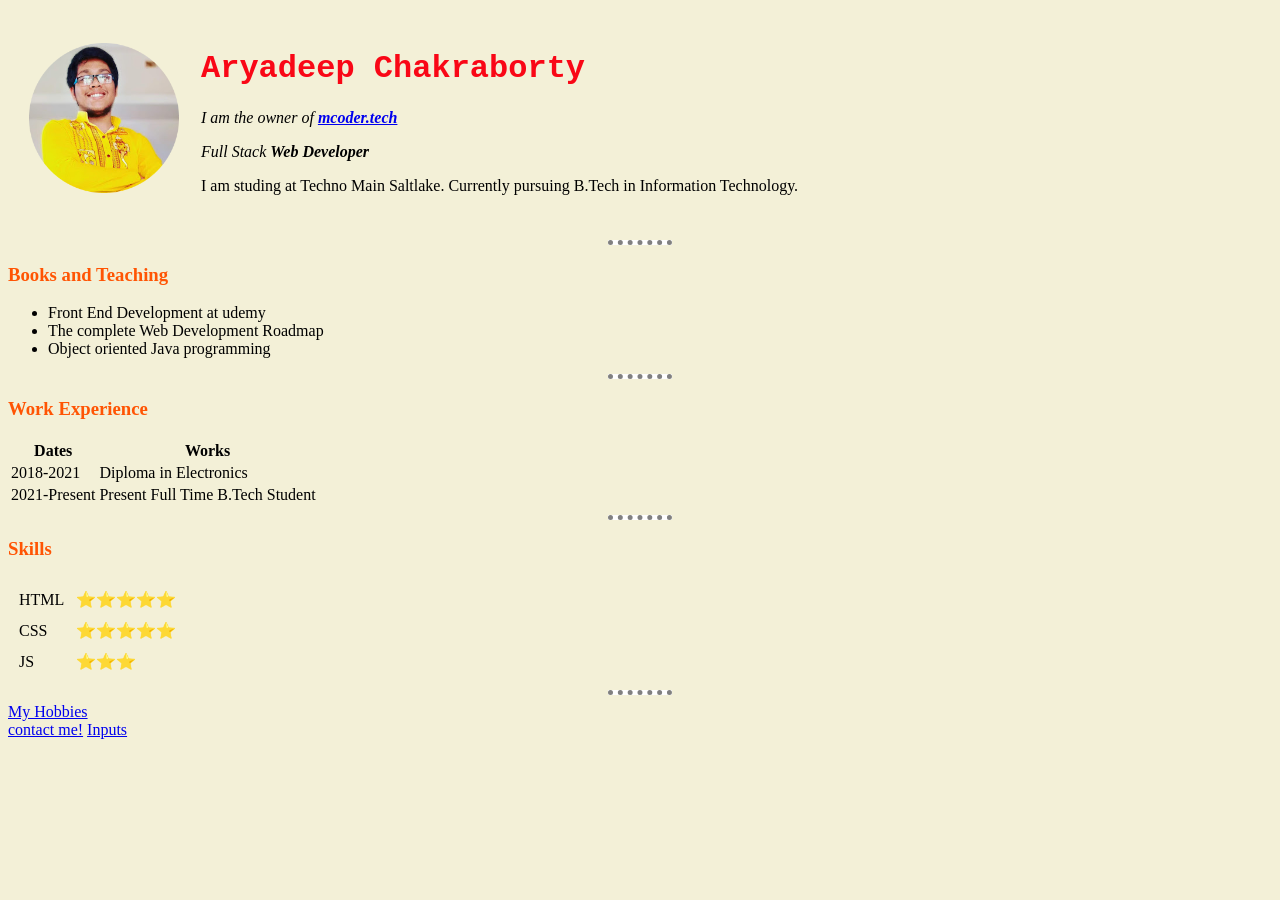
<file: index.html>
<!DOCTYPE html>
<html lang="en" dir="ltr">

<head>
  <meta charset="utf-8">
  <title>Aryadeep's Personal Site</title>
  <link rel="stylesheet" href="css/styles.css">


</head>

<body>
  <table cellspacing="20">
    <tr>
      <td><img src="images/profile-pic.png" alt="Aryadeep Profile Picture" width="150" height="150"></td>
      <td>  <h1>Aryadeep Chakraborty</h1>
        <p><em>I am the owner of <a href="https://mcoder.tech"><strong>mcoder.tech</strong></a></em></p>
        <p><em>Full Stack <strong>Web Developer</strong></em></p>
        <p>I am studing at Techno Main Saltlake. Currently pursuing B.Tech in Information Technology.</p></td>
    </tr>
  </table>
  <hr>


  <h3>Books and Teaching</h3>
  <ul>
    <li>Front End Development at udemy</li>
    <li>The complete Web Development Roadmap</li>
    <li>Object oriented Java programming</li>
  </ul>
  <hr>
  <h3>Work Experience</h3>
  <table>
    <thead>
      <tr>
        <th>Dates</th>
        <th>Works</th>
      </tr>
    </thead>
    <tbody>

    </tbody>
    <tfoot>

    </tfoot>
    <tr>
      <td>2018-2021</td>
      <td>Diploma in Electronics</td>
    </tr>
    <tr>
      <td>2021-Present</td>
      <td>Present Full Time B.Tech Student</td>

    </tr>
  </table>
<hr>
  <h3>Skills</h3>
      <table cellspacing="10">
        <tr>
          <td> HTML</td>
          <td>⭐⭐⭐⭐⭐</td>
        </tr>
        <tr>
          <td>CSS</td>
          <td>⭐⭐⭐⭐⭐</td>
        </tr>
        <tr>
          <td> JS</td>
          <td> ⭐⭐⭐</td>
        </tr>
      </table>
  <hr>

  <a href="hobbies.html">My Hobbies</a><br>
  <a href="contactme.html">contact me!</a>
  <a href="inputs.html">Inputs</a>
</body>

</html>
</file>
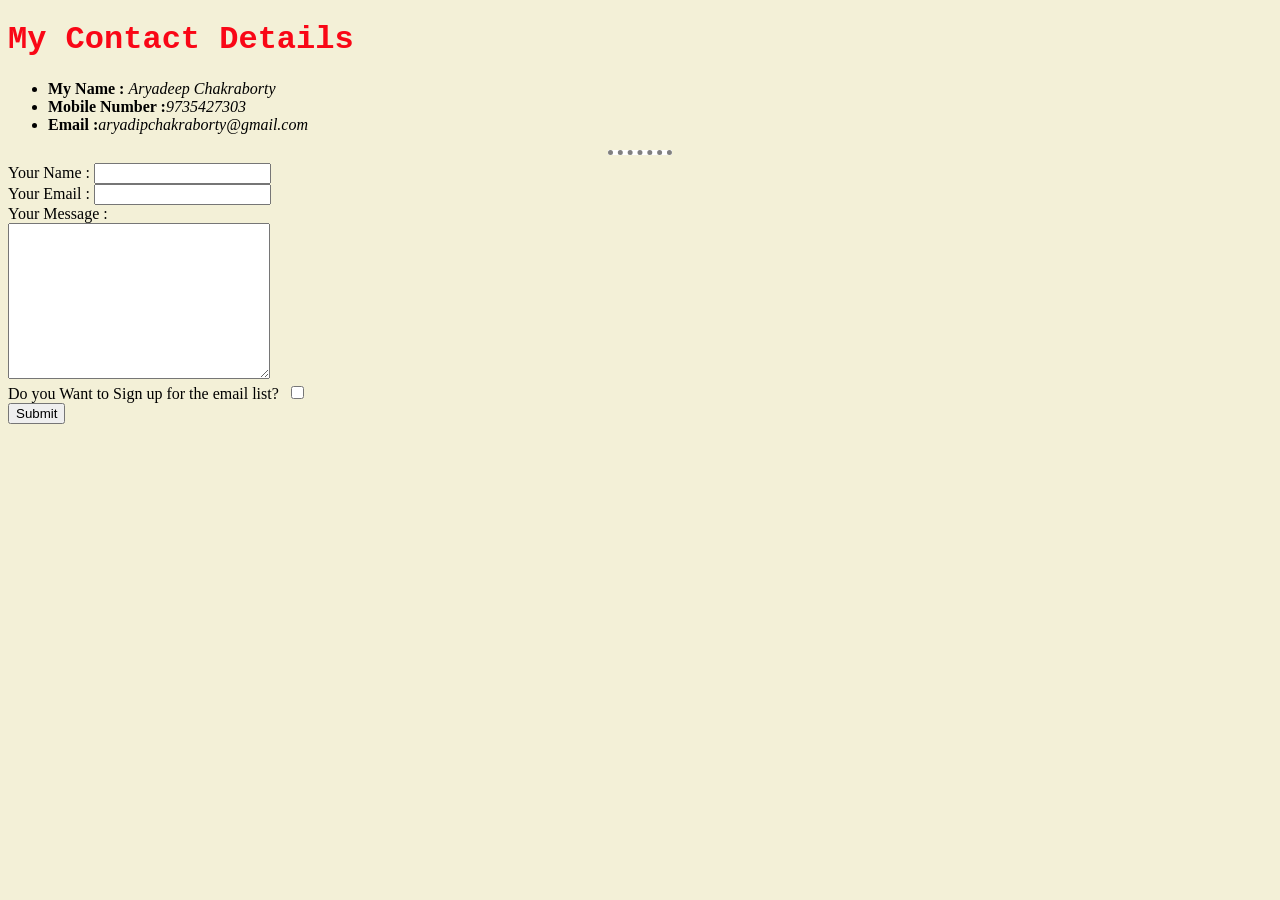
<file: contactme.html>
<!DOCTYPE html>
<html lang="en" dir="ltr">
  <head>
    <meta charset="utf-8">
    <title>Contact me</title>
    <link rel="stylesheet" href="css/styles.css">
  </head>
  <body>
    <h1>My Contact Details</h1>
    <ul>
      <li> <strong>My Name :</strong> <em>Aryadeep Chakraborty</em></li>
      <li><strong>Mobile Number :</strong><em>9735427303</em></li>
      <li> <strong>Email :</strong><em>aryadipchakraborty@gmail.com</em> </li>
    </ul>
    <hr>

    <form class="" action="mailto:m.aryadeep@yahoo.com" method="post" enctype="text/plain">
      <label for="">Your Name :</label>
      <input type="text" name="YourName" value=""><br>
      <label>Your Email :</label>
      <input type="email" name="YourMail" value=""><br>
      <label>Your Message :</label><br>
      <textarea name="Yourmessage" rows="10" cols="30"></textarea><br>
      <label>Do you Want to Sign up for the email list?</label>&nbsp
      <input type="checkbox" name="checkbox" value=""><br>
      <input type="submit" name="" value="Submit">

    </form>

  </body>
</html>
</file>
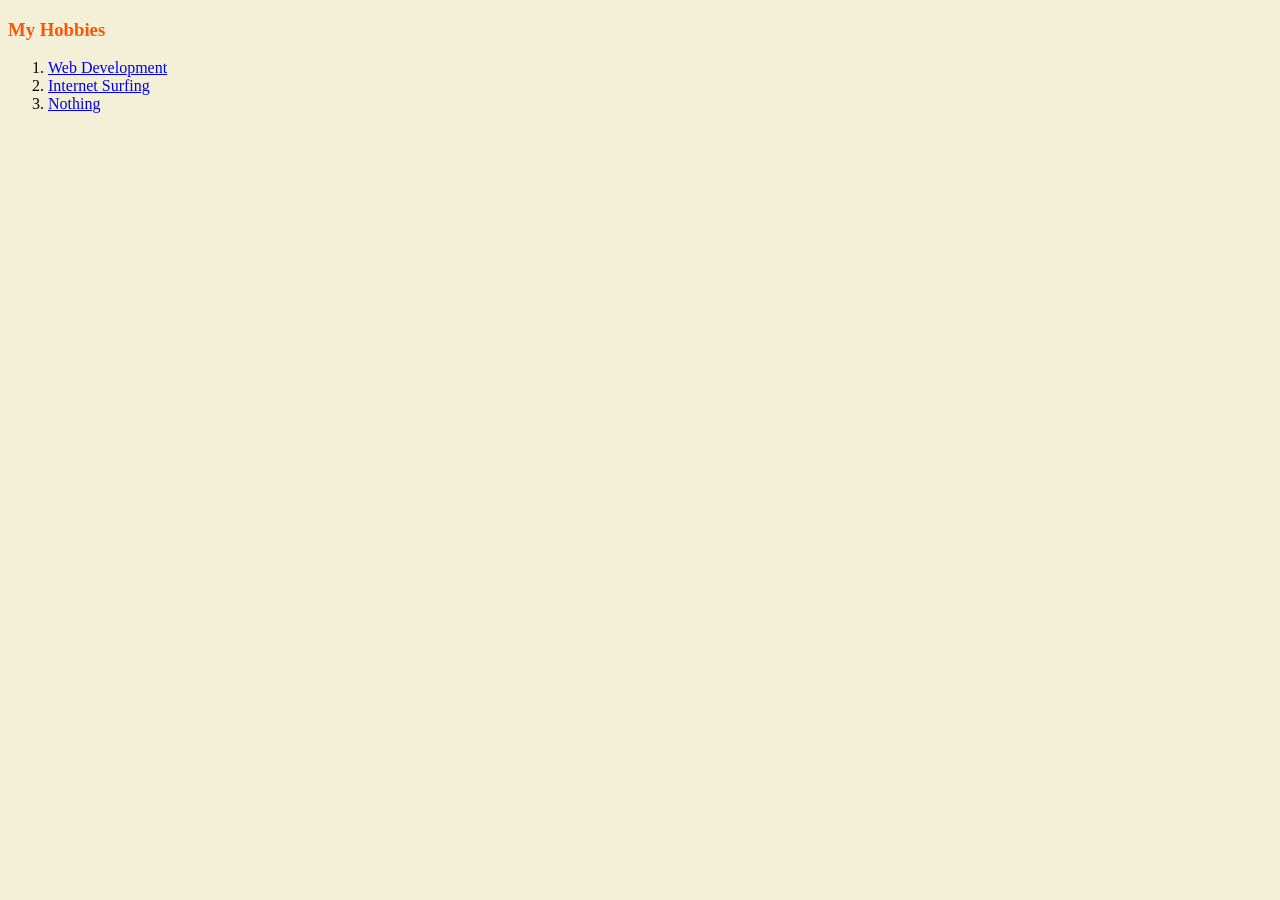
<file: hobbies.html>
<!DOCTYPE html>
<html lang="en" dir="ltr">
  <head>
    <meta charset="utf-8">
    <title>My Hobbies</title>
    <link rel="stylesheet" href="css/styles.css">
  </head>
  <body>
    <h3>My Hobbies</h3>
    <ol>
      <li><a href="https://google.com">Web Development</a></li>
      <li><a href="https://facebook.com">Internet Surfing</a></li>
      <li><a href="https://nothing.com">Nothing</a></li>

    </ol>
  </body>
</html>
</file>
<file: css/styles.css>
body {
  background-color: #F3F0D7;
}

hr {
  background-color: white;
  border-style: none;
  border-top-style: dotted;
  border-color: grey;
  border-width: 5px;
  width: 5%;

}

h3
{
  color: #FF5403;
}

h1{
  color: #F90716;
  font-family: 'Courier New', monospace;
}
</file>
